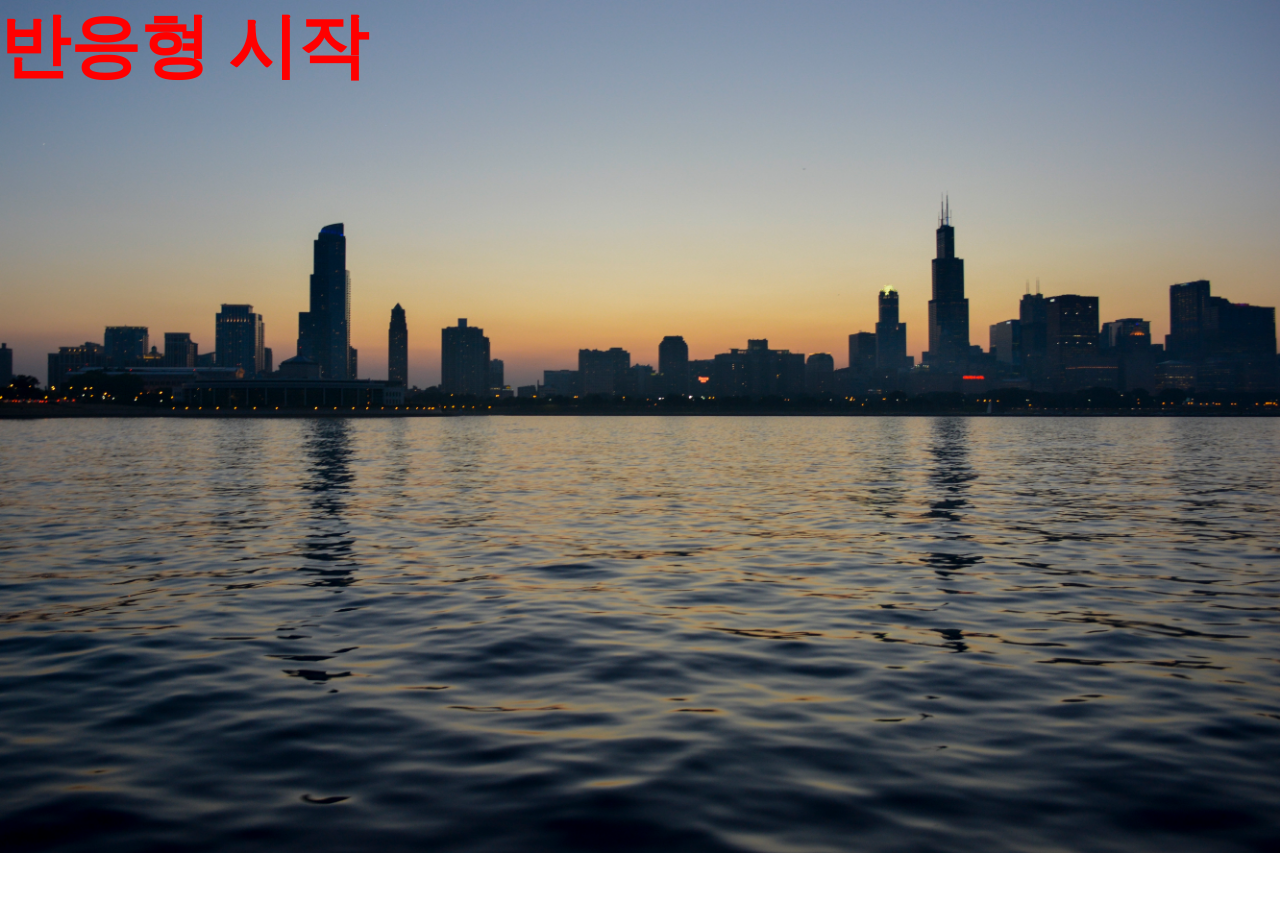
<file: index.html>
<!DOCTYPE html>
<html lang="ko">
<head>
    <meta charset="UTF-8">
    <meta name="viewport" content="width=device-width, initial-scale=1.0">
    <title>반응형 웹 디자인</title>
    <link rel="stylesheet" href="css/main.css">
</head>
<body>
    <h1>반응형 시작</h1>
    <h2>태블릿에서만 표시</h2>
    <h3>모바일일때만 표시</h3>
</body>
</html>
</file>
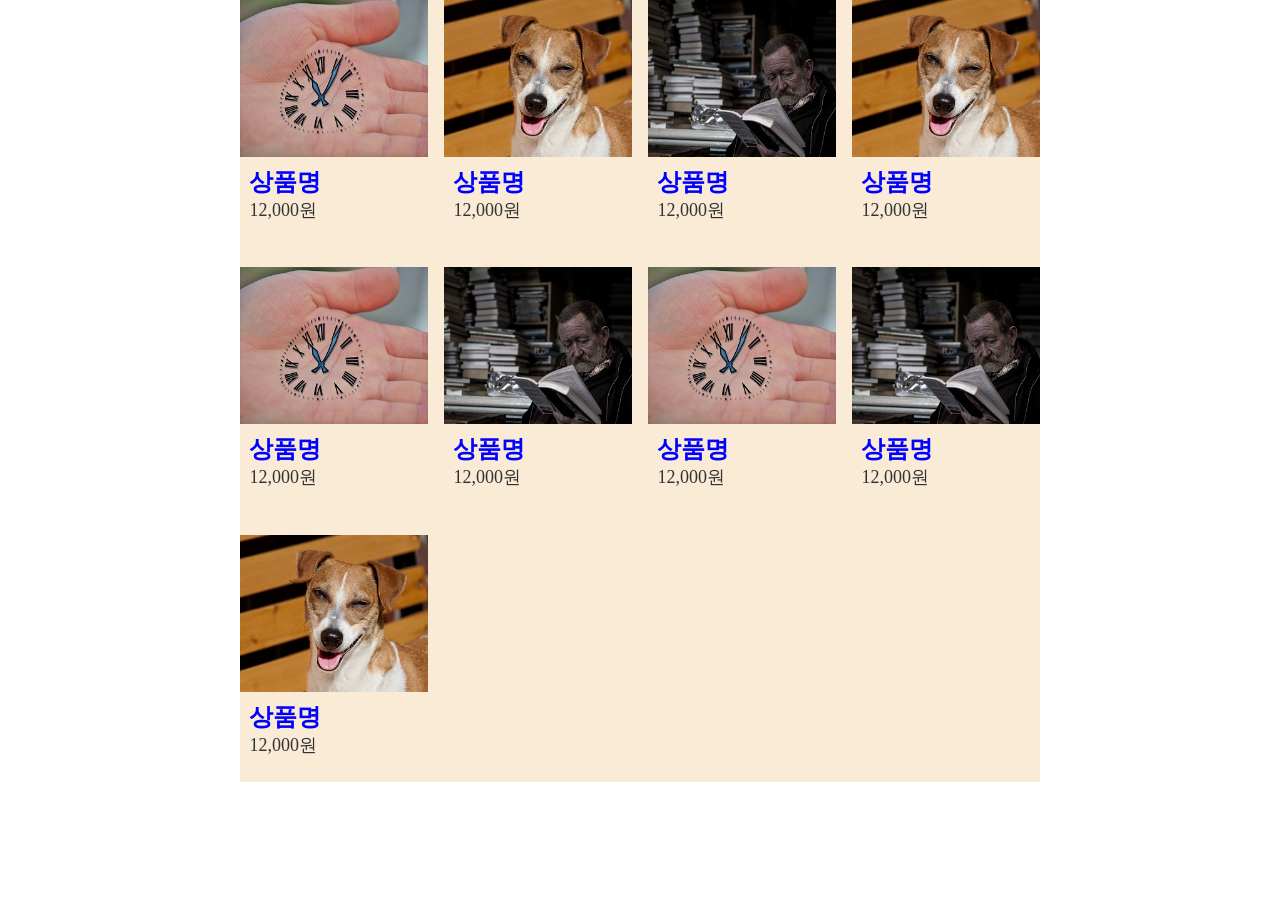
<file: card_res.html>
<!DOCTYPE html>
<html lang="ko">
<head>
    <meta charset="UTF-8">
    <meta name="viewport" content="width=device-width, initial-scale=1.0">
    <title>카드 반응형</title>
    <link rel="stylesheet" href="css/card_res.css">
</head>
<body>
    <ul class="flex-box">
        <li><a href="#">
            <img src="images/1.jpg" alt="image1">
            <div class="txt">
                <p class="txt-title">상품명</p>
                <span>12,000원</span>
            </div>
        </a></li>
        <li><a href="#">
            <img src="images/2.jpg" alt="image1">
            <div class="txt">
                <p class="txt-title">상품명</p>
                <span>12,000원</span>
            </div>
        </a></li>
        <li><a href="#">
            <img src="images/3.jpg" alt="image1">
            <div class="txt">
                <p class="txt-title">상품명</p>
                <span>12,000원</span>
            </div>
        </a></li>
        <li><a href="#">
            <img src="images/2.jpg" alt="image1">
            <div class="txt">
                <p class="txt-title">상품명</p>
                <span>12,000원</span>
            </div>
        </a></li>
        <li><a href="#">
            <img src="images/1.jpg" alt="image1">
            <div class="txt">
                <p class="txt-title">상품명</p>
                <span>12,000원</span>
            </div>
        </a></li>
        <li><a href="#">
            <img src="images/3.jpg" alt="image1">
            <div class="txt">
                <p class="txt-title">상품명</p>
                <span>12,000원</span>
            </div>
        </a></li>
        <li><a href="#">
            <img src="images/1.jpg" alt="image1">
            <div class="txt">
                <p class="txt-title">상품명</p>
                <span>12,000원</span>
            </div>
        </a></li>
        <li><a href="#">
            <img src="images/3.jpg" alt="image1">
            <div class="txt">
                <p class="txt-title">상품명</p>
                <span>12,000원</span>
            </div>
        </a></li>
        <li><a href="#">
            <img src="images/2.jpg" alt="image1">
            <div class="txt">
                <p class="txt-title">상품명</p>
                <span>12,000원</span>
            </div>
        </a></li>
    </ul>
</body>
</html>
</file>
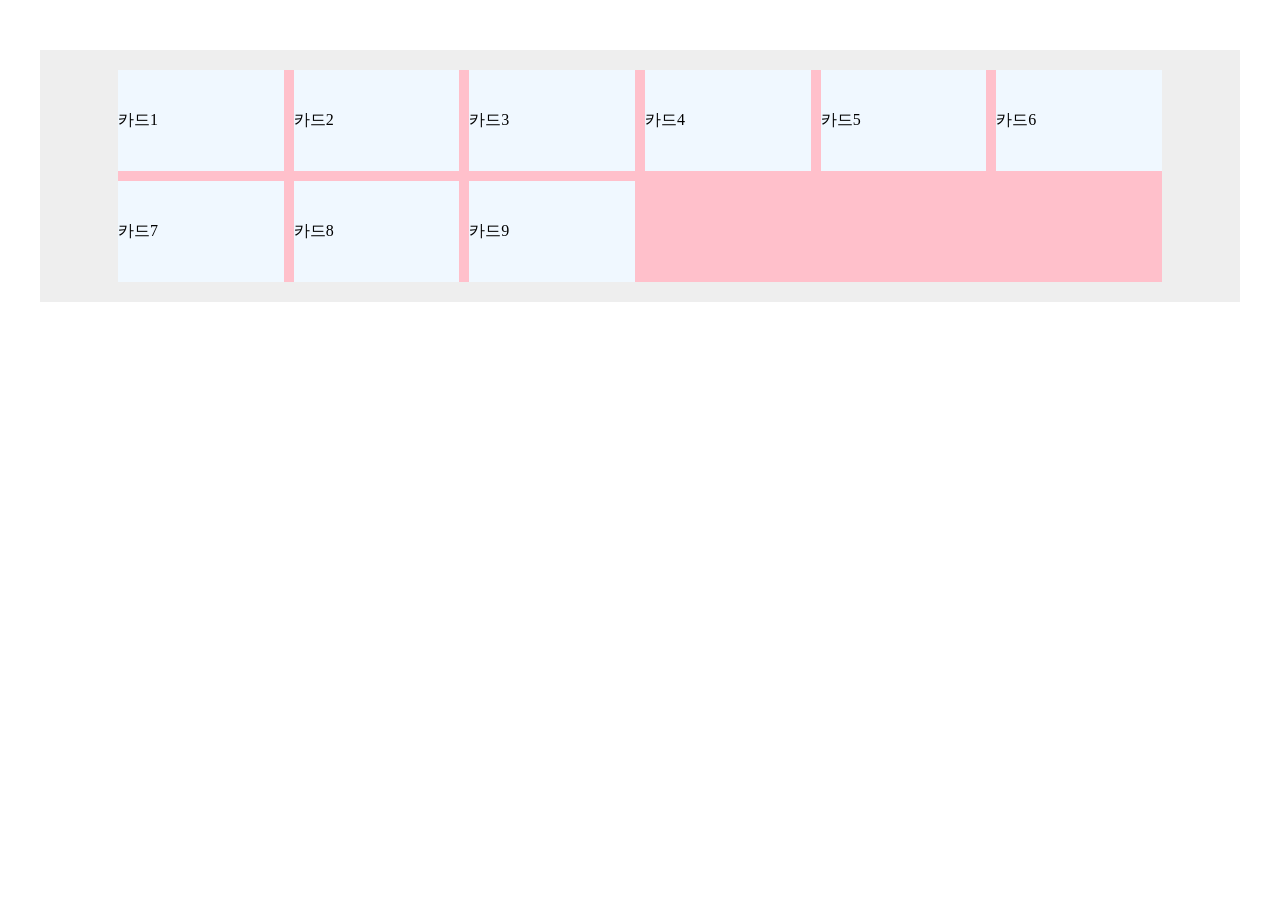
<file: res-flex1.html>
<!DOCTYPE html>
<html lang="ko">
<head>
    <meta charset="UTF-8">
    <meta name="viewport" content="width=device-width, initial-scale=1.0">
    <title>flex활용 반응형 연습</title>
    <link rel="stylesheet" href="css/res-flex1.css">
</head>
<body>
    <div class="container">
        <ul class="cardList">
            <li>카드1</li>
            <li>카드2</li>
            <li>카드3</li>
            <li>카드4</li>
            <li>카드5</li>
            <li>카드6</li>
            <li>카드7</li>
            <li>카드8</li>
            <li>카드9</li>
        </ul>
    </div>
</body>
</html>
</file>
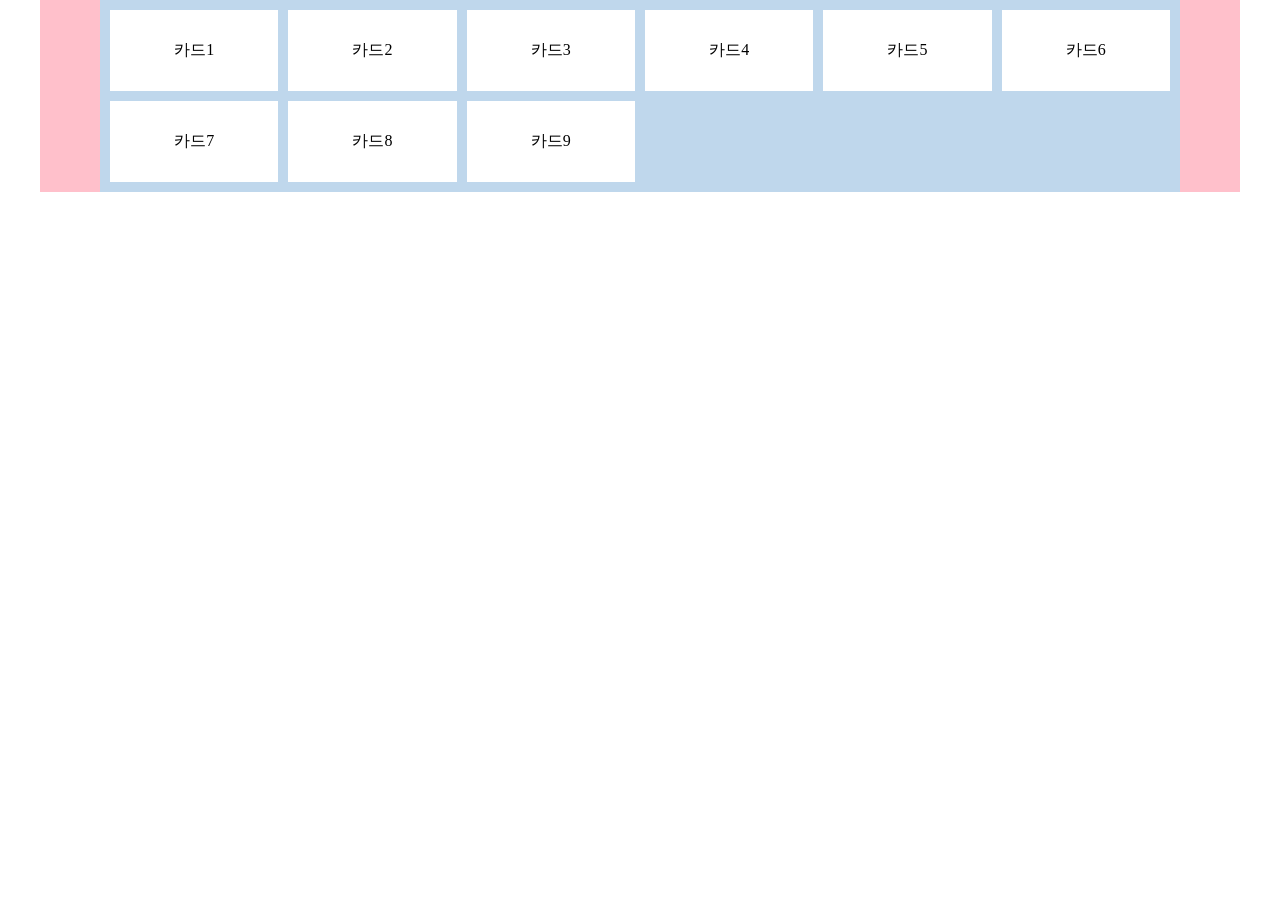
<file: res-flex2.html>
<!DOCTYPE html>
<html lang="ko">
<head>
    <meta charset="UTF-8">
    <meta name="viewport" content="width=device-width, initial-scale=1.0">
    <title>flex활용 반응형 연습2</title>
    <link rel="stylesheet" href="css/res-flex2.css">
</head>
<body>
    <div class="container">
        <ul class="cardList">
            <li>카드1</li>
            <li>카드2</li>
            <li>카드3</li>
            <li>카드4</li>
            <li>카드5</li>
            <li>카드6</li>
            <li>카드7</li>
            <li>카드8</li>
            <li>카드9</li>
        </ul>
    </div>
</body>
</html>
</file>
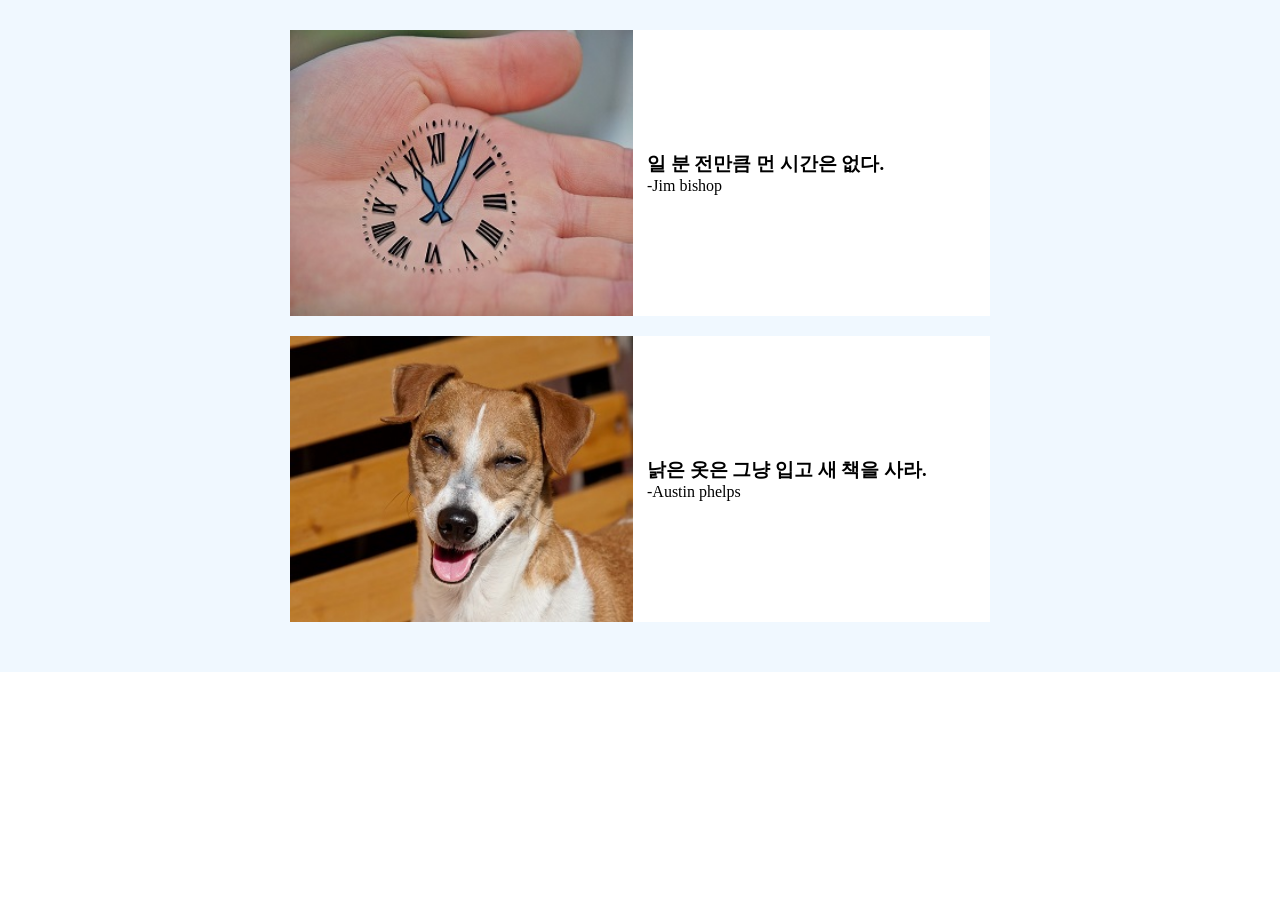
<file: res-flex3.html>
<!DOCTYPE html>
<html lang="ko">
<head>
    <meta charset="UTF-8">
    <meta name="viewport" content="width=device-width, initial-scale=1.0">
    <title>Document</title>
    <link rel="stylesheet" href="css/res-flex3.css">
</head>
<body>
    <div class="container">
        <ul class="card">
            <li>
                <div class="img-box">
                    <img src="images/1.jpg" alt="images1">
                </div>
                <div class="card-txt">
                    <h3>일 분 전만큼 먼 시간은 없다.</h3>
                    <p>-Jim bishop</p>
                </div>
            </li>
            <li>
                <div class="img-box">
                    <img src="images/2.jpg" alt="images2">
                </div>
                <div class="card-txt">
                    <h3>낡은 옷은 그냥 입고 새 책을 사라.</h3>
                    <p>-Austin phelps</p>
                </div>
            </li>
        </ul>
    </div>
</body>
</html>
</file>
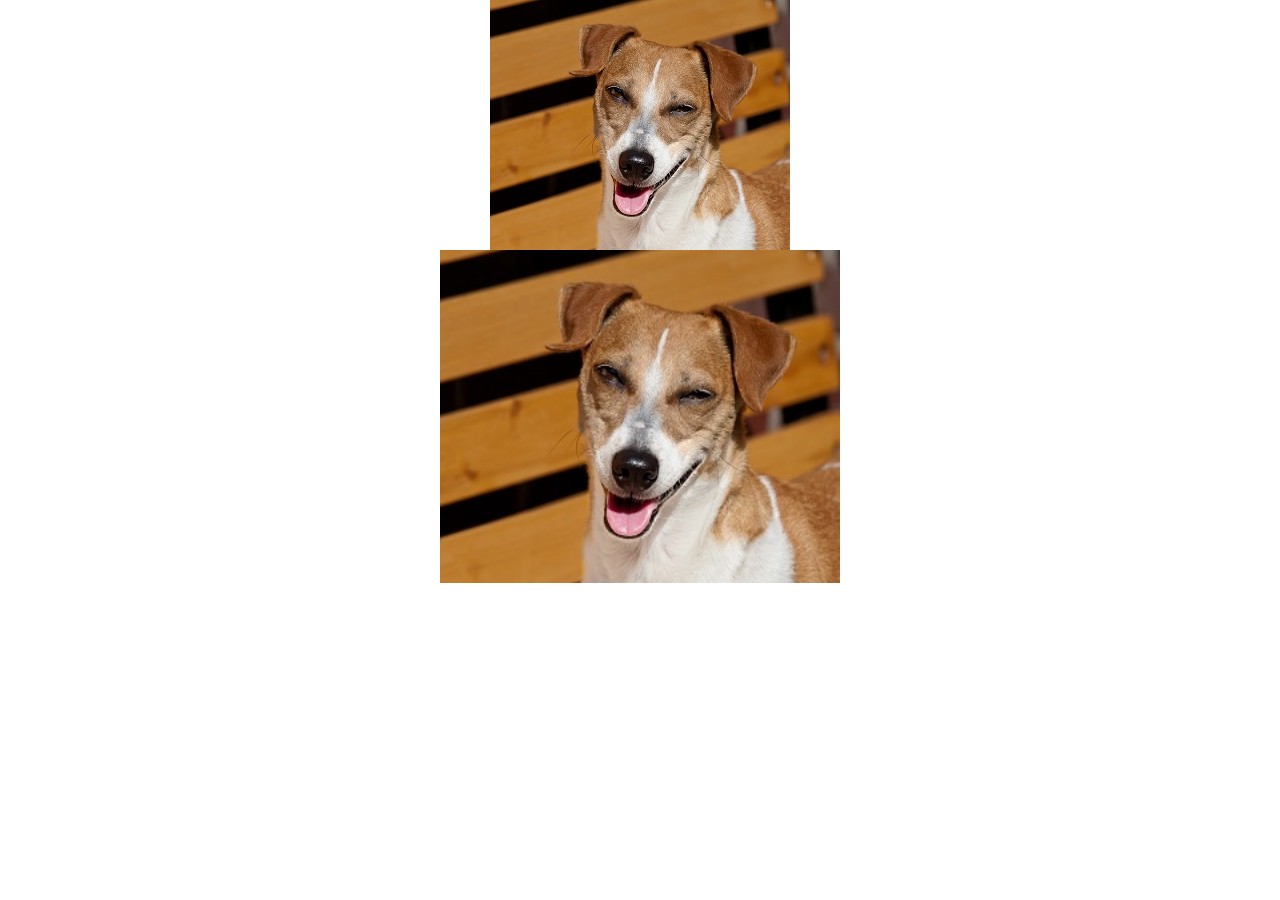
<file: res1.html>
<!DOCTYPE html>
<html lang="ko">
<head>
    <meta charset="UTF-8">
    <meta name="viewport" content="width=device-width, initial-scale=1.0">
    <title>반응형 연습 1</title>
    <link rel="stylesheet" href="css/reset.css">
    <link rel="stylesheet" href="css/res1.css">
</head>
<body>
    <div class="box1">
        <img src="images/2.jpg" alt="">
    </div>
    <div class="box2">
        <img src="images/2.jpg" alt="">
    </div>
</body>
</html>
</file>
<file: css/main.css>
@import url(reset.css);
body{
    background: url(../images/bg0.jpg) no-repeat;
    background-size: cover;
}
h1{
    font-size: 70px;
        color: red;
    }
h2{
    display: none;
}
h3{
    display: none;
}
/* 1200px */
@media (max-width:1200px){
    body{
        background: url(../images/bg1.jpg) no-repeat;
    }
}
/* 1000px */
@media (max-width:1000px){
    body{
        background: url(../images/bg2.jpg) no-repeat;
    }
}
/* 768px 태블릿 버전 */
@media (max-width:768px){
    body{
        background: url(../images/bg3.jpg) no-repeat;
    }
    h1{
        font-size: 50px;
        color: blue;
    }
    h2{
        display: block;
    }
}
/* 480px */
@media (max-width:480px){
    body{
        background: url(../images/1.jpg) no-repeat;
    }
}
/* 390px  모바일 버전 */
@media (max-width:390px){
    body{
        background: url(../images/2.jpg) no-repeat;
    }
    h1{
        font-size: 24px;
        color: yellow;
    }
    h2{
        display: none;
    }
    h3{
        display: block;
    }
}
</file>
<file: css/card_res.css>
@import url(reset.css);
.flex-box{
    margin: auto;
    width: 100%;
    max-width: 800px;
    min-width: 290px;
    display: flex;
    flex-wrap: wrap;
    /* gap: 2%; */
    column-gap: 2%;
    row-gap: 20px;
    background-color: antiquewhite;
}
.flex-box li{
    width: calc((100% - 6%) /4);
    margin-bottom: 2%;
}
.flex-box li a img{
    width: 100%;
    display: block;
}
.txt{
    padding: 5%;
}
.txt-title{
    font-size: 24px;
    font-weight: bold;
    color: blue;
}
span{
    font-size: 18px;
}
/* 반응형 */
@media (max-width:768px){
    .flex-box li{
        width: calc((100% - 4%) /3);
    }
    .txt-title{
        font-size: 22px;
    }
}
@media (max-width:480px){
    .flex-box{
        row-gap: 10px;
    }
    .flex-box li{
        width: calc((100% - 2%) /2);
    }
    .txt-title{
        font-size: 20px;
        color: pink;
    }
    span{
    font-size: 16px;
}
}
@media (max-width:390px){
    .flex-box{
        width: 90%;
    }
    .flex-box li{
        width: 100%;
    }
    .txt-title{
        font-size: 18px;
        color: rgb(187, 104, 117);
    }
    span{
    font-size: 14px;
}
}
</file>
<file: css/res-flex1.css>
@import url(reset.css);
.container{
    width: 100%;
    max-width: 1200px;
    margin: 50px auto;
    padding: 20px;
    background-color: #eee;
}
.cardList{
    width: 90%;
    margin: auto;
    display: flex;
    gap: 10px;
    flex-wrap: wrap;
    background-color: pink;
}
.cardList li{
    width: calc((100% - 50px) / 6);
    padding: 40px 0;
    background-color: aliceblue;
}
/* 반응형 */
@media (max-width:768px){
    .container{
        width: 90%;
    }
    .cardList li{
        width: calc((100% - 30px) / 4);
    }
}
@media (max-width:480px){
    .cardList li{
        width: calc((100% - 20px) / 3);
    }
}
@media (max-width:390px){
    .cardList li{
        width: calc((100% - 10px) / 2);
    }
}
</file>
<file: css/res-flex2.css>
@import url(reset.css);
.container{
    width: 100%;
    max-width: 1200px;
    margin: auto;
    background-color: pink;
}
.cardList{
    width: 90%;
    margin: auto;
    padding: 10px;
    display: flex;
    flex-wrap: wrap;
    gap: 10px;
    background-color: rgb(191, 215, 236);
}
.cardList li{
    width: calc((100% - 50px) / 6);
    padding: 30px 0;
    text-align: center;
    background-color: #fff;
}
/* 반응형 */
@media (max-width:768px){
    .container{
        width: 90%;
    }
    .cardList li{
        width: calc((100% - 30px) / 4);
    }
}
@media (max-width:480px){
    .cardList li{
        width: calc((100% - 20px) / 3);
    }
}
@media (max-width:390px){
    .cardList li{
        width: calc((100% - 10px) / 2);
    }
}
</file>
<file: css/res-flex3.css>
@import url(reset.css);
.container{
    width: 100%;
    padding: 30px 0;
    background-color: aliceblue;
}
.card{
    width: 90%;
    max-width: 700px;
    min-width: 270px;
    margin: auto;
    /* background-color: antiquewhite; */
}
.card li{
    display: flex;
    gap: 2%;
    align-items: center;
    margin-bottom: 20px;
    background-color: #fff;
}
.card li > div{
    width: 50%;
}
@media (max-width:480px){
    .card li{
        flex-direction: column;
    }
    .card li > div{
    width: 100%;
}
.card-txt{
    padding: 0 20px 20px;
}
}
</file>
<file: css/res1.css>
.box1{
    width: 300px;
    /* height: 300px; */
    margin: auto;
    background-color: pink;
}
.box1 img{
    width: 100%;
    display: block;

}
.box2{
    width: 100%;
    margin: auto;
    max-width: 400px;
    min-width: 250px;
    /* height: 300px; */
    background-color: skyblue;
}
.box2 img{
    width: 100%;
    display: block;
}
@media (max-width:390px){
    .box2{
        width: 90%;
    }
}
</file>
